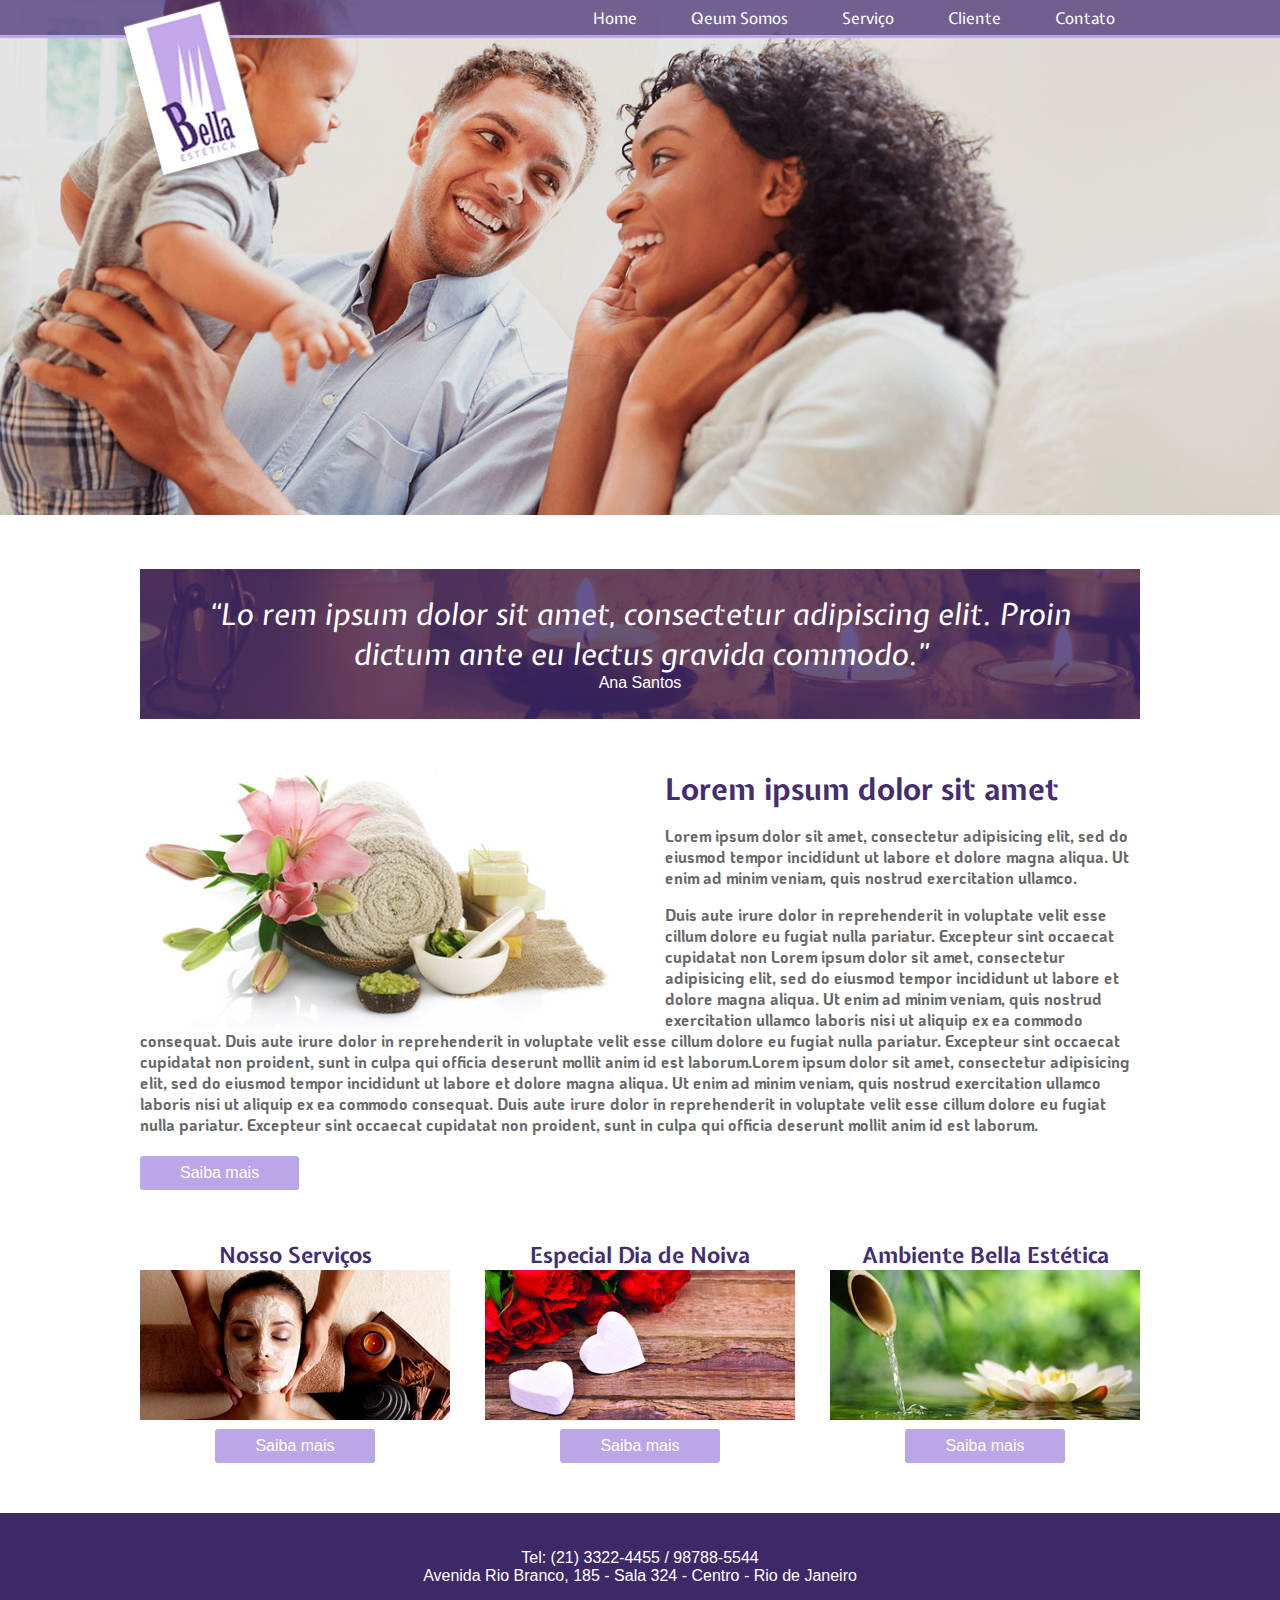
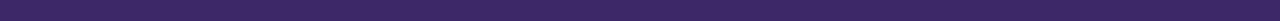
<file: cliente.html>
<!DOCTYPE html>
<html lang="pt-br">
<head>
    <meta charset="UTF-8">
    <link rel="stylesheet" href="style.css">
    <link rel="shortcut icon" href="img/icon.png" >
    <link href="https://fonts.googleapis.com/css?family=Expletus+Sans" rel="stylesheet">
    <link href="https://fonts.googleapis.com/css?family=KoHo" rel="stylesheet">
    <title>Bella Estética - Quem Somos</title>
</head>
<body>
   
   <header id="topo">
       
       <div class="container">
        
           <div id="logo">
               <img src="img/logo.png" alt="">
           </div>   
           
           <nav id="menu">
               <a href="index.html">Home</a>
               <a href="quem-somos.html">Qeum Somos</a>
               <a href="servico.html">Serviço</a>
               <a href="cliente.html">Cliente</a>
               <a href="contato.html">Contato</a>
           </nav>
           
       </div>
   
   
   </header>
   
   <div id="banner">
       <img src="img/clientes.png" alt="">
   </div>
   
   <div class="container">
       <div id="conteudo">
           <p id="depoimento">“Lo rem ipsum dolor sit amet, consectetur adipiscing elit. Proin
            dictum ante eu lectus gravida commodo.”</p>
            
            <p id="assinatura">Ana Santos</p>
       </div>
       
       <article id="conteudo-home">
           <img src="img/itens-spa.jpg" alt="" id="imagem-home">
           
           <h1>Lorem ipsum dolor sit amet </h1>
           
           <p>Lorem ipsum dolor sit amet, consectetur adipisicing elit, sed do eiusmod tempor incididunt ut labore et dolore magna aliqua. Ut enim ad minim veniam, quis nostrud exercitation ullamco.</p>
           
           <p>Duis aute irure dolor in reprehenderit in voluptate velit esse cillum dolore eu fugiat nulla pariatur. Excepteur sint occaecat cupidatat non Lorem ipsum dolor sit amet, consectetur adipisicing elit, sed do eiusmod
           tempor incididunt ut labore et dolore magna aliqua. Ut enim ad minim veniam,
           quis nostrud exercitation ullamco laboris nisi ut aliquip ex ea commodo
           consequat. Duis aute irure dolor in reprehenderit in voluptate velit esse
           cillum dolore eu fugiat nulla pariatur. Excepteur sint occaecat cupidatat non
           proident, sunt in culpa qui officia deserunt mollit anim id est laborum.Lorem ipsum dolor sit amet, consectetur adipisicing elit, sed do eiusmod
           tempor incididunt ut labore et dolore magna aliqua. Ut enim ad minim veniam,
           quis nostrud exercitation ullamco laboris nisi ut aliquip ex ea commodo
           consequat. Duis aute irure dolor in reprehenderit in voluptate velit esse
           cillum dolore eu fugiat nulla pariatur. Excepteur sint occaecat cupidatat non
           proident, sunt in culpa qui officia deserunt mollit anim id est laborum. </p>
           
           <a href="#" class="botao">Saiba mais</a>
           
           <div class="clearfix"></div>
       </article>
       
       <div id="colunas">
          
           <section class="coluna">
               <h2>Nosso Serviços</h2>
               <img src="img/imagem-servicos.jpg" alt="">
               <a href="servico.html" class="botao">Saiba mais</a>
           </section>
           
           <section class="coluna">
               <h2>Especial Dia de Noiva</h2>
               <img src="img/imagem-dia-da-noiva.jpg" alt="">
               <a href="dia-de-noiva.html" class="botao">Saiba mais</a>
           </section>
           
           <section class="coluna">
               <h2>Ambiente Bella Estética</h2>
               <img src="img/imagem-ambiente.jpg" alt="">
               <a href="contato.html" class="botao">Saiba mais</a>
           </section>
       </div>
       
   </div>
   
   <footer>
       <p>Tel: (21) 3322-4455 / 98788-5544<br>
       Avenida Rio Branco, 185 - Sala 324 - Centro - Rio de Janeiro</p>
   </footer>
    
</body>
</html>
</file>
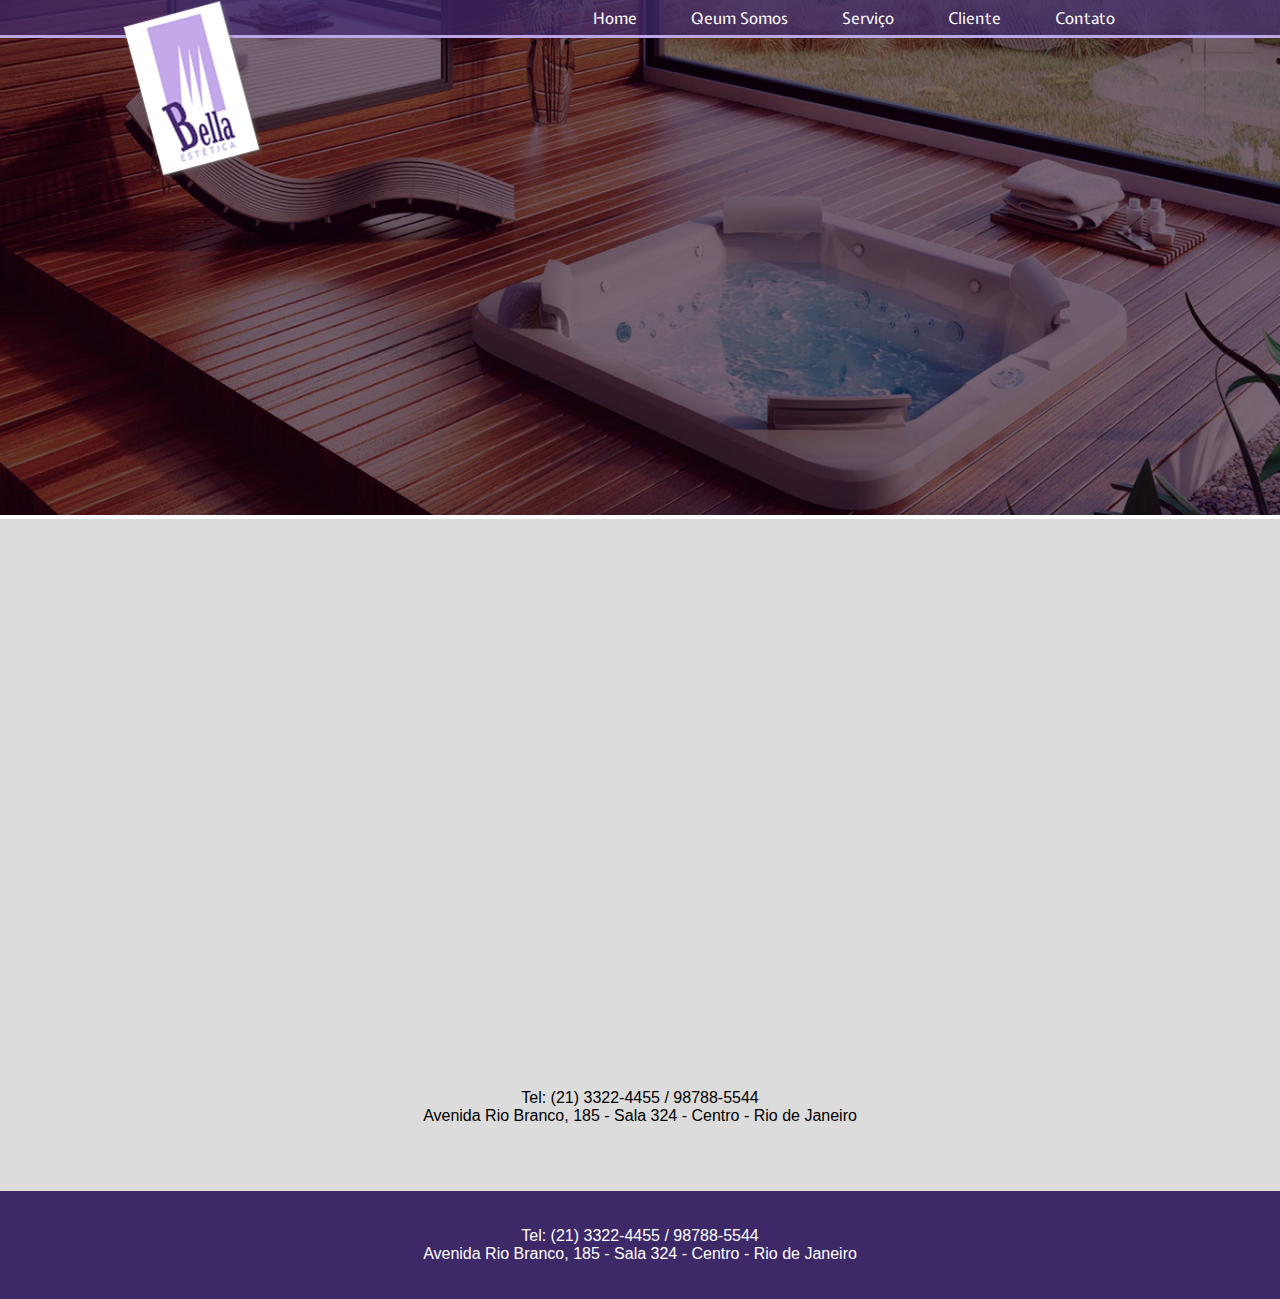
<file: contato.html>
<!DOCTYPE html>
<html lang="pt-br">
<head>
    <meta charset="UTF-8">
    <link rel="stylesheet" href="style.css">
    <link rel="shortcut icon" href="img/icon.png" >
    <link href="https://fonts.googleapis.com/css?family=Expletus+Sans" rel="stylesheet">
    <link href="https://fonts.googleapis.com/css?family=KoHo" rel="stylesheet">
    <title>Bella Estética - Quem Somos</title>
</head>
<body>
   
   <header id="topo">
       
       <div class="container">
        
           <div id="logo">
               <img src="img/logo.png" alt="">
           </div>   
           
           <nav id="menu">
               <a href="index.html">Home</a>
               <a href="quem-somos.html">Qeum Somos</a>
               <a href="servico.html">Serviço</a>
               <a href="cliente.html">Cliente</a>
               <a href="contato.html">Contato</a>
           </nav>
           
       </div>
   
   
   </header>
   
   <div id="banner">
       <img src="img/banner-3.jpg" alt="">
   </div>

   <div id="localizacao">
     
    <iframe src="https://www.google.com/maps/embed?pb=!1m18!1m12!1m3!1d3675.158061759772!2d-43.178605184389646!3d-22.907540143658434!2m3!1f0!2f0!3f0!3m2!1i1024!2i768!4f13.1!3m3!1m2!1s0x997f6065d1f8af%3A0x3ce7aab7076d2f53!2sMarqu%C3%AAs+do+Herval+-+324+-+Centro%2C+Rio+de+Janeiro+-+RJ%2C+20040-000!5e0!3m2!1spt-BR!2sbr!4v1541874196402" width="800" height="500" frameborder="0" style="border:0" allowfullscreen>
    </iframe>

    <p>Tel: (21) 3322-4455 / 98788-5544<br>
       Avenida Rio Branco, 185 - Sala 324 - Centro - Rio de Janeiro</p>
   
  </div>
   
   <footer>
       <p>Tel: (21) 3322-4455 / 98788-5544<br>
       Avenida Rio Branco, 185 - Sala 324 - Centro - Rio de Janeiro</p>
   </footer>
    
</body>
</html>
</file>
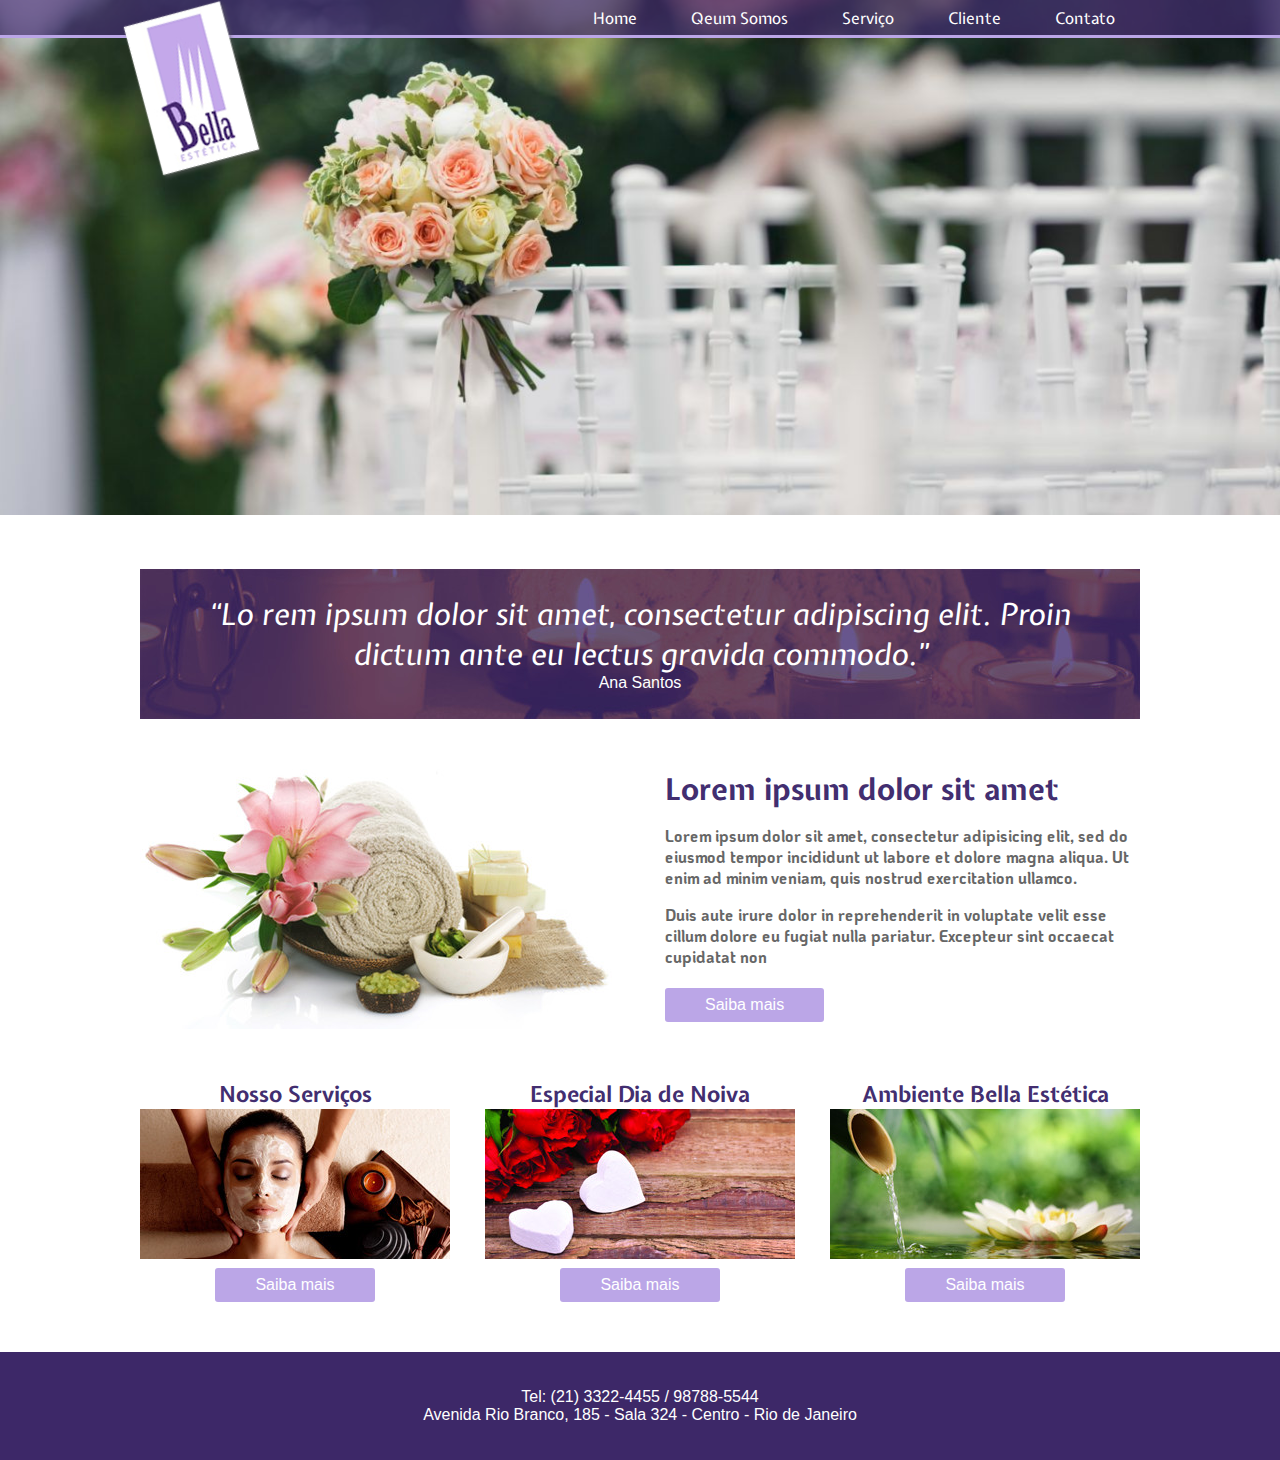
<file: dia-da-noiva.html>
<!DOCTYPE html>
<html lang="pt-br">
<head>
    <meta charset="UTF-8">
    <link rel="stylesheet" href="style.css">
    <link rel="shortcut icon" href="img/icon.png" >
    <link href="https://fonts.googleapis.com/css?family=Expletus+Sans" rel="stylesheet">
    <link href="https://fonts.googleapis.com/css?family=KoHo" rel="stylesheet">
    <title>Bella Estética - Home</title>
</head>
<body>
   
   <header id="topo">
       
       <div class="container">
        
           <div id="logo">
               <img src="img/logo.png" alt="">
           </div>   
           
           <nav id="menu">
               <a href="index.html">Home</a>
               <a href="quem-somos.html">Qeum Somos</a>
               <a href="servico.html">Serviço</a>
               <a href="cliente.html">Cliente</a>
               <a href="contato.html">Contato</a>
           </nav>
           
       </div>
   
   
   </header>
   
   <div id="banner">
       <img src="img/banner-noiva.jpg" alt="">
   </div>
   
   <div class="container">
       <div id="conteudo">
           <p id="depoimento">“Lo rem ipsum dolor sit amet, consectetur adipiscing elit. Proin
            dictum ante eu lectus gravida commodo.”</p>
            
            <p id="assinatura">Ana Santos</p>
       </div>
       
       <article id="conteudo-home">
           <img src="img/itens-spa.jpg" alt="" id="imagem-home">
           
           <h1>Lorem ipsum dolor sit amet </h1>
           
           <p>Lorem ipsum dolor sit amet, consectetur adipisicing elit, sed do eiusmod tempor incididunt ut labore et dolore magna aliqua. Ut enim ad minim veniam, quis nostrud exercitation ullamco.</p>
           
           <p>Duis aute irure dolor in reprehenderit in voluptate velit esse cillum dolore eu fugiat nulla pariatur. Excepteur sint occaecat cupidatat non </p>
           
           <a href="#" class="botao">Saiba mais</a>
           
           <div class="clearfix"></div>
       </article>
       
       <div id="colunas">
          
           <section class="coluna">
               <h2>Nosso Serviços</h2>
               <img src="img/imagem-servicos.jpg" alt="">
               <a href="servico.html" class="botao">Saiba mais</a>
           </section>
           
           <section class="coluna">
               <h2>Especial Dia de Noiva</h2>
               <img src="img/imagem-dia-da-noiva.jpg" alt="">
               <a href="dia-de-noiva.html" class="botao">Saiba mais</a>
           </section>
           
           <section class="coluna">
               <h2>Ambiente Bella Estética</h2>
               <img src="img/imagem-ambiente.jpg" alt="">
               <a href="contato.html" class="botao">Saiba mais</a>
           </section>
       </div>
       
   </div>
   
   <footer>
       <p>Tel: (21) 3322-4455 / 98788-5544<br>
       Avenida Rio Branco, 185 - Sala 324 - Centro - Rio de Janeiro</p>
   </footer>
    
</body>
</html>
</file>
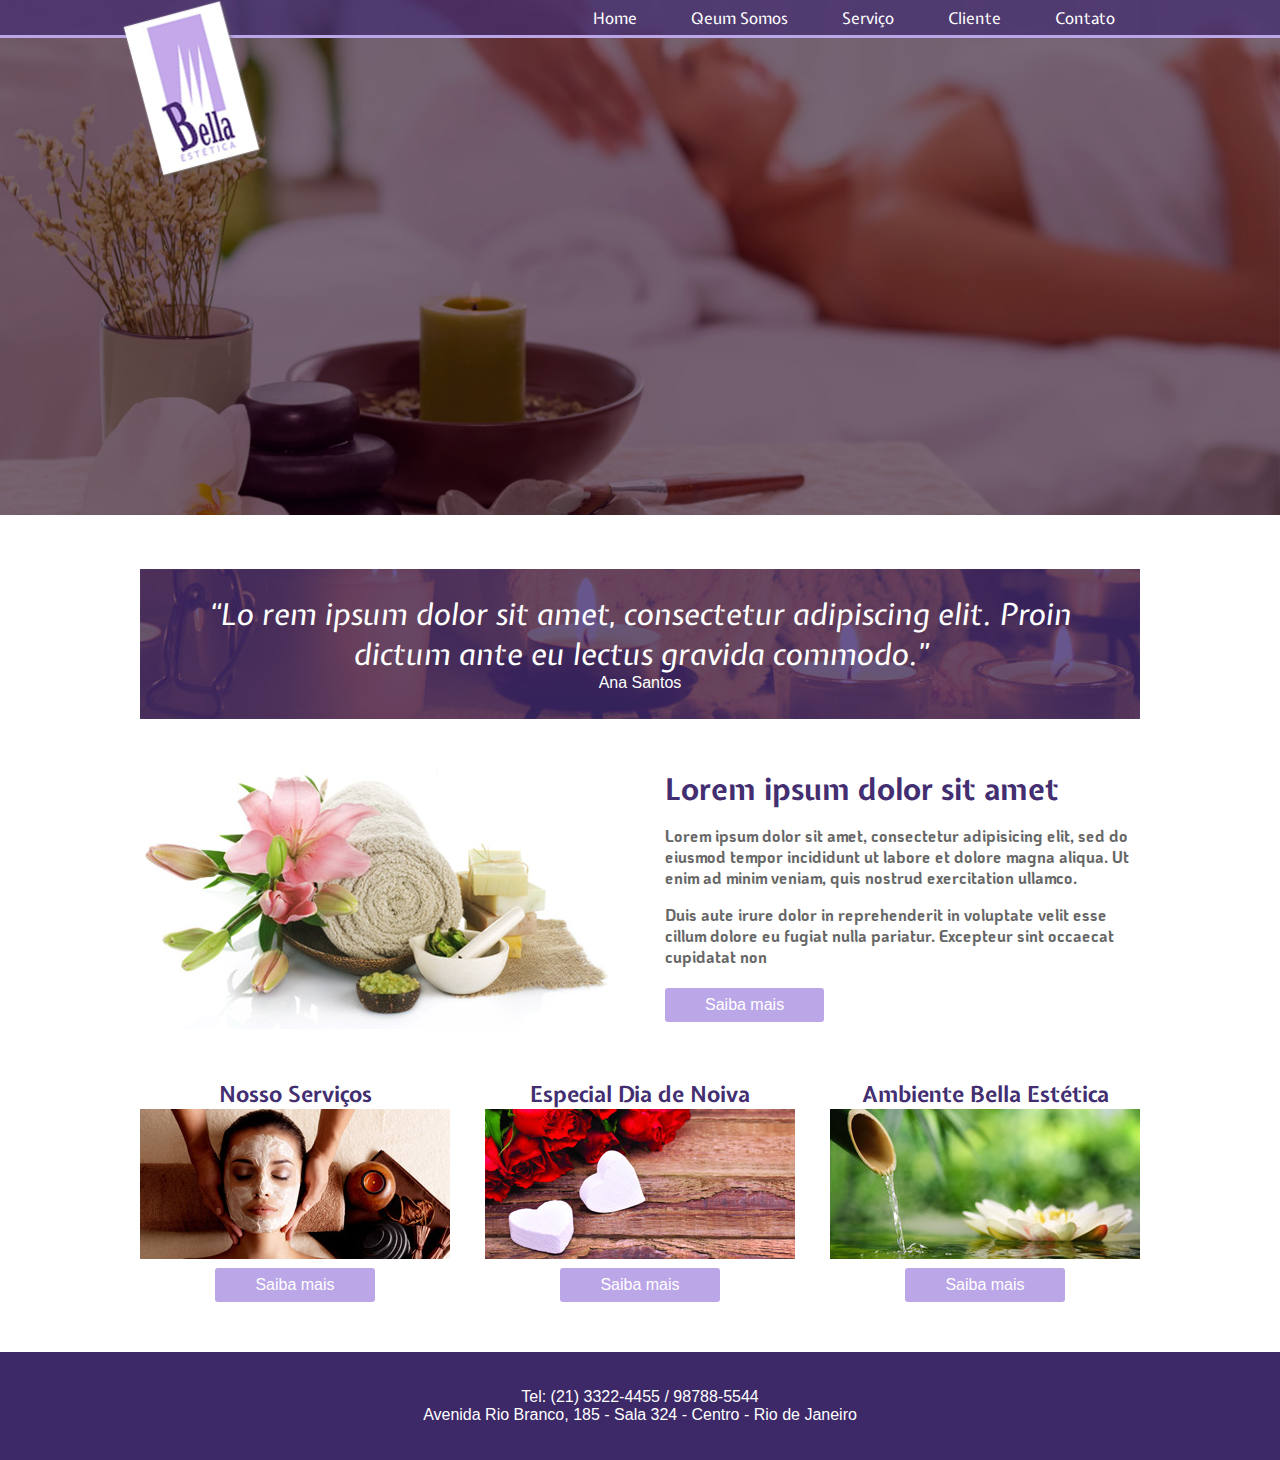
<file: quem-somos.html>
<!DOCTYPE html>
<html lang="pt-br">
<head>
    <meta charset="UTF-8">
    <link rel="stylesheet" href="style.css">
    <link rel="shortcut icon" href="img/icon.png" >
    <link href="https://fonts.googleapis.com/css?family=Expletus+Sans" rel="stylesheet">
    <link href="https://fonts.googleapis.com/css?family=KoHo" rel="stylesheet">
    <title>Bella Estética - Quem Somos</title>
</head>
<body>
   
   <header id="topo">
       
       <div class="container">
        
           <div id="logo">
               <img src="img/logo.png" alt="">
           </div>   
           
           <nav id="menu">
               <a href="index.html">Home</a>
               <a href="quem-somos.html">Qeum Somos</a>
               <a href="servico.html">Serviço</a>
               <a href="cliente.html">Cliente</a>
               <a href="contato.html">Contato</a>
           </nav>
           
       </div>
   
   
   </header>
   
   <div id="banner">
       <img src="img/banner-2.jpg" alt="">
   </div>
   
   <div class="container">
       <div id="conteudo">
           <p id="depoimento">“Lo rem ipsum dolor sit amet, consectetur adipiscing elit. Proin
            dictum ante eu lectus gravida commodo.”</p>
            
            <p id="assinatura">Ana Santos</p>
       </div>
       
       <article id="conteudo-home">
           <img src="img/itens-spa.jpg" alt="" id="imagem-home">
           
           <h1>Lorem ipsum dolor sit amet </h1>
           
           <p>Lorem ipsum dolor sit amet, consectetur adipisicing elit, sed do eiusmod tempor incididunt ut labore et dolore magna aliqua. Ut enim ad minim veniam, quis nostrud exercitation ullamco.</p>
           
           <p>Duis aute irure dolor in reprehenderit in voluptate velit esse cillum dolore eu fugiat nulla pariatur. Excepteur sint occaecat cupidatat non </p>
           
           <a href="#" class="botao">Saiba mais</a>
           
           <div class="clearfix"></div>
       </article>
          
           <div id="colunas">
          
           <section class="coluna">
               <h2>Nosso Serviços</h2>
               <img src="img/imagem-servicos.jpg" alt="">
               <a href="servico.html" class="botao">Saiba mais</a>
           </section>
           
           <section class="coluna">
               <h2>Especial Dia de Noiva</h2>
               <img src="img/imagem-dia-da-noiva.jpg" alt="">
               <a href="dia-de-noiva.html" class="botao">Saiba mais</a>
           </section>
           
           <section class="coluna">
               <h2>Ambiente Bella Estética</h2>
               <img src="img/imagem-ambiente.jpg" alt="">
               <a href="contato.html" class="botao">Saiba mais</a>
           </section>
       </div>
       
   </div>
   
   <footer>
       <p>Tel: (21) 3322-4455 / 98788-5544<br>
       Avenida Rio Branco, 185 - Sala 324 - Centro - Rio de Janeiro</p>
   </footer>
    
</body>
</html>
</file>
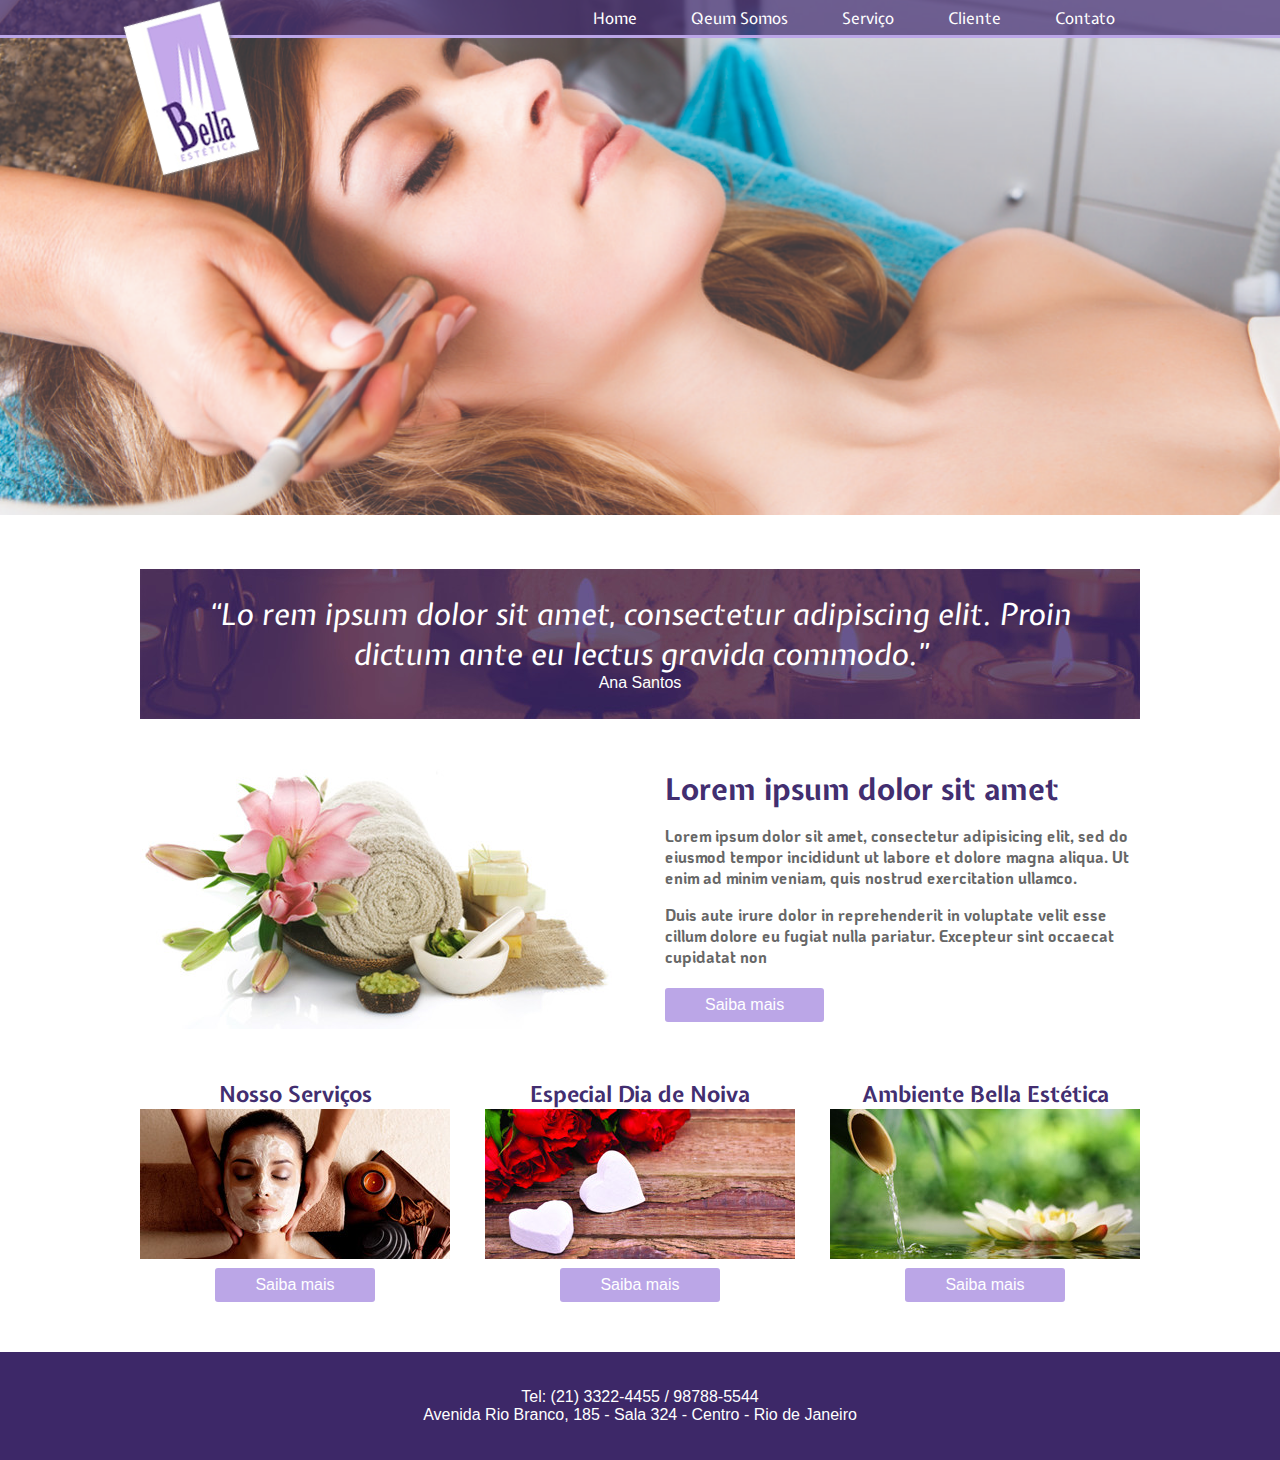
<file: servico.html>
<!DOCTYPE html>
<html lang="pt-br">
<head>
    <meta charset="UTF-8">
    <link rel="stylesheet" href="style.css">
    <link rel="shortcut icon" href="img/icon.png" >
    <link href="https://fonts.googleapis.com/css?family=Expletus+Sans" rel="stylesheet">
    <link href="https://fonts.googleapis.com/css?family=KoHo" rel="stylesheet">
    <title>Bella Estética - Quem Somos</title>
</head>
<body>
   
   <header id="topo">
       
       <div class="container">
        
           <div id="logo">
               <img src="img/logo.png" alt="">
           </div>   
           
           <nav id="menu">
               <a href="index.html">Home</a>
               <a href="quem-somos.html">Qeum Somos</a>
               <a href="servico.html">Serviço</a>
               <a href="cliente.html">Cliente</a>
               <a href="contato.html">Contato</a>
           </nav>
           
       </div>
   
   
   </header>
   
   <div id="banner">
       <img src="img/servico.jpg" alt="">
   </div>
   
   <div class="container">
       <div id="conteudo">
           <p id="depoimento">“Lo rem ipsum dolor sit amet, consectetur adipiscing elit. Proin
            dictum ante eu lectus gravida commodo.”</p>
            
            <p id="assinatura">Ana Santos</p>
       </div>
       
       <article id="conteudo-home">
           <img src="img/itens-spa.jpg" alt="" id="imagem-home">
           
           <h1>Lorem ipsum dolor sit amet </h1>
           
           <p>Lorem ipsum dolor sit amet, consectetur adipisicing elit, sed do eiusmod tempor incididunt ut labore et dolore magna aliqua. Ut enim ad minim veniam, quis nostrud exercitation ullamco.</p>
           
           <p>Duis aute irure dolor in reprehenderit in voluptate velit esse cillum dolore eu fugiat nulla pariatur. Excepteur sint occaecat cupidatat non </p>
           
           <a href="#" class="botao">Saiba mais</a>
           
           <div class="clearfix"></div>
       </article>
          
           <div id="colunas">
          
           <section class="coluna">
               <h2>Nosso Serviços</h2>
               <img src="img/imagem-servicos.jpg" alt="">
               <a href="servico.html" class="botao">Saiba mais</a>
           </section>
           
           <section class="coluna">
               <h2>Especial Dia de Noiva</h2>
               <img src="img/imagem-dia-da-noiva.jpg" alt="">
               <a href="dia-de-noiva.html" class="botao">Saiba mais</a>
           </section>
           
           <section class="coluna">
               <h2>Ambiente Bella Estética</h2>
               <img src="img/imagem-ambiente.jpg" alt="">
               <a href="contato.html" class="botao">Saiba mais</a>
           </section>
       </div>
       
   </div>
   
   <footer>
       <p>Tel: (21) 3322-4455 / 98788-5544<br>
       Avenida Rio Branco, 185 - Sala 324 - Centro - Rio de Janeiro</p>
   </footer>
    
</body>
</html>
</file>
<file: style.css>
.pace {
  -webkit-pointer-events: none;
  pointer-events: none;

  -webkit-user-select: none;
  -moz-user-select: none;
  user-select: none;
}

.pace-inactive {
  display: none;
}

.pace .pace-progress {
  background: red;
  position: fixed;
  z-index: 2000;
  top: 0;
  right: 100%;
  width: 100%;
  height: 3px;
}



body{
    margin: 0;
    font-family: calibri, sans-serif;
}

footer{
    background-color: #3d2868;
    color: #ffffff;
    text-align: center;
    padding: 20px 0;
}

h1,h2{
    color: #422e70;
    font-size: 30px;
    font-family: 'Expletus Sans', cursive;
    margin: 0;
}

h2{
    font-size: 22px;
}

/*a{
    color: white;
    text-decoration: none;
    padding: 7px 25px;
    display: inline-block;   
    transition: 0.5s;
}
*/

#opacidade{
    width: 100%;
    height: 100%;
    background-color: rgba(0, 0, 0, 0.6);
    position: fixed;
    z-index: 10000;
    
    display: flex;
    justify-content: center;/*horizontal*/
    align-items: center;/*vertical*/
}

#efeito{
    position: absolute;
    z-index: 100000;
    display: none;
}

#barra{
    width: 100%;
    height: 2px;
    /*background-color: yellow;*/
    position: fixed;
    z-index: 100000;
}

#fechar{
    color: white;
    font-size: 60px;
    
    /*posição em relação ao elemento pai (desde que este possua "position")*/
    position: absolute;
    top: -75px;
    right: -50px; 
    text-shadow: 2px 2px 5px black;
    cursor: pointer; /*altera o cursor do mouse na #fechar*/
    
}

#popup{
    position: absolute;
}

#popup img{

    border: solid 10px white;
    box-shadow: 5px 5px 20px #000 /*sombra horizontal, vertical, suavidade e cor*/
}

#conteudo-home p {
     font-family: 'KoHo', sans-serif;
     font-size: 70px;
     font-weight: bold;
}
.container{
    width: 1000px;
    margin: auto;
}

.botao{
    background-color: #bba6e7;
    text-decoration: none;
    display: inline-block;
    padding: 8px 40px;
    border-radius: 3px;
    margin-top: 5px;
    color: white;
}

.clearfix{
    clear: both;
}

.coluna{
    width: 310px;
    text-align: center;
}

.bx-wrapper{
    border: none !important;
}

#colunas {
    display: flex;
    justify-content: space-between;
    margin: 50px 0;   
    
}

#topo{
    width: 100%;
    height: 35px;
    background-color: rgba(65, 43, 112, 0.7);
    position: absolute;
    z-index: 1;
    border-bottom: 3px solid #bba6e7;
}

#logo{
    float: left;
    transform: rotate(-15deg);
    margin-top: 8px;
}

#menu{
    float: right;
    font-family: 'Expletus Sans', cursive;
}




#menu a:hover {
    background-color: #bba6e7;
    transform: rotate(-15deg);
    
}

#banner img{
    width: 100%;
}

#conteudo{
    width: 1000px;
    height: 150px;
    background-image: url(img/fundo-destaque.jpg);
    text-align: center;
    color: #ffffff;
    margin: 50px 0;    
    padding: 25px 30px;
    box-sizing: border-box;
}

#depoimento{
    font-family: 'Expletus Sans', cursive;
    font-size: 30px;
    font-style: italic;
    margin: 0;    
}

#assinatura{
    margin: 0;
    
}

#imagem-home{
    float: left;
    margin-right: 50px;
}

#menu a{
    color: #ffffff;
    display: inline-block;
    padding: 7px 25px;
    font-family: 'Expletus Sans', cursive;
    text-decoration: none;    
    transition: 0.5s;
}

#conteudo-home h1 {
    font-size: 30px;
    color: #422e70;
}

#conteudo-home p {
    font-size: 16px;
    color: #666666;
}

#localizacao{
    padding: 50px;
    background-color: #DCDCDC;
    text-align: center;
}
</file>
